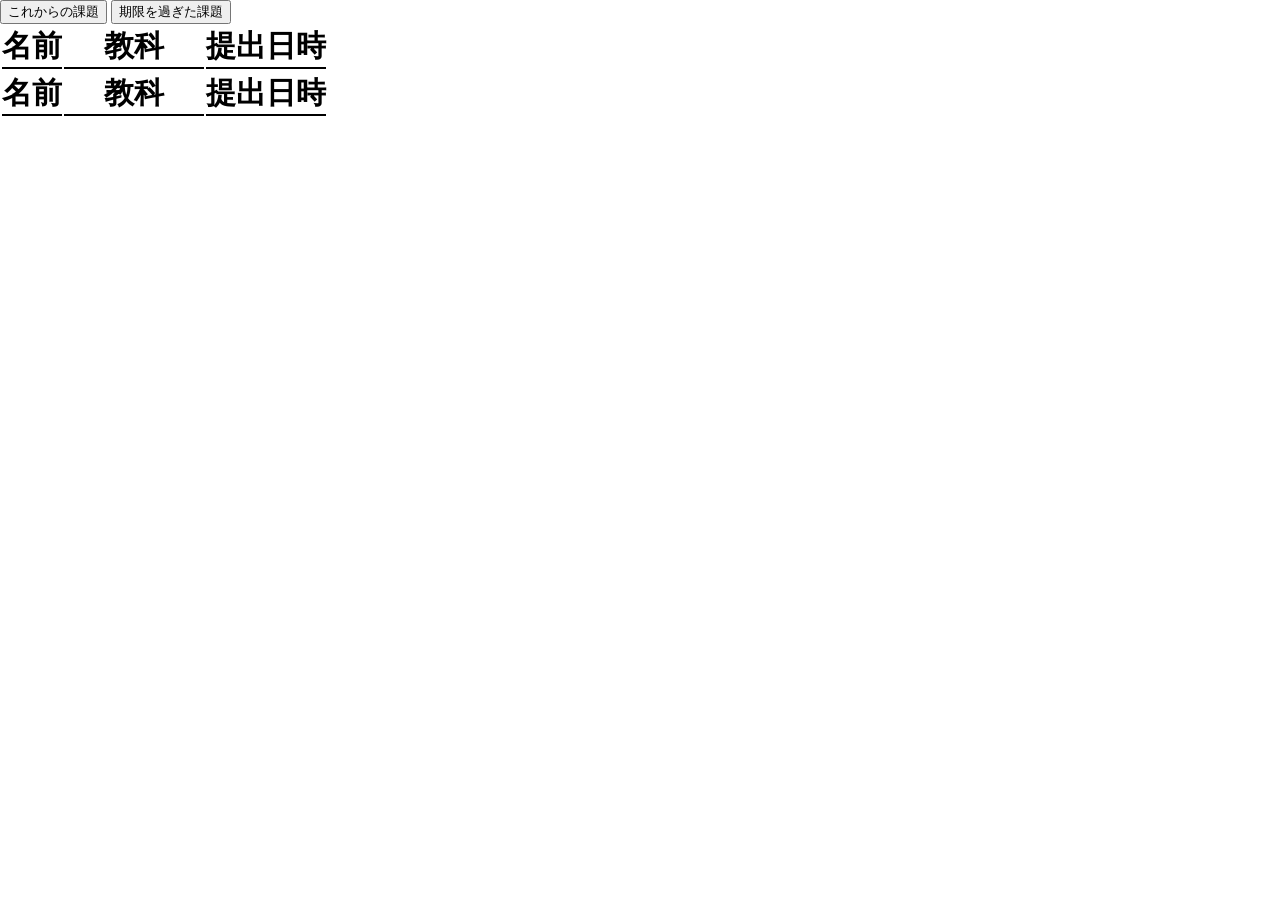
<file: assignment/index.html>
<!DOCTYPE html>
<html lang="ja">
<head>
    <meta charset="UTF-8">
    <meta name="viewport" content="width=device-width, initial-scale=1.0">
    <link rel="stylesheet" href="./assets/style.css">
    <title>課題 | 立川高校81期H組</title>
</head>
<body>
    <button id="before-button">これからの課題</button>
    <button id="after-button">期限を過ぎた課題</button>

    <table id="assignment-table-before">
        <tr>
            <th class="name">名前</th>
            <th class="subject">教科</th>
            <th class="due-date">提出日時</th>
        </tr>
    </table>
    <table id="assignment-table-after">
        <tr>
            <th class="name">名前</th>
            <th class="subject">教科</th>
            <th class="due-date">提出日時</th>
        </tr>
    </table>
</body>
<script src="./assets/program.js"></script>
</html>
</file>
<file: assignment/assets/style.css>
html, body {
    margin: 0;
    padding: 0;
}

@media(max-width: 600px) {
    .name {
        font-size: 16px;
        width: calc(100vw - 200px - 100px);
    }
    .subject {
        font-size: 16px;
        width: 200px;
    }
    .due-date {
        font-size: 16px;
        width: 100px;
    }
}

@media(min-width: 601px) and (max-width: 1024px) {
    .name {
        font-size: 25px;
        width: 60px;
    }
    .subject {
        font-size: 25px;
        width: 140px;
    }
    .due-date {
        font-size: 25px;
    }
}

@media(min-width: 1025px) {
    .name {
        font-size: 30px;
        width: 60px;
    }
    .subject {
        font-size: 30px;
        width: 140px;
    }
    .due-date {
        font-size: 30px;
    }
}

.name {
    text-align: left;
}
.subject {
    text-align: center;
}
.due-date {
    text-align: center;
}

th {
    font-weight: bold;
    margin: 0;
    padding: 0;
    border-bottom: 2px solid black;
}
td {
    margin: 0;
    padding: 0;
}
</file>
